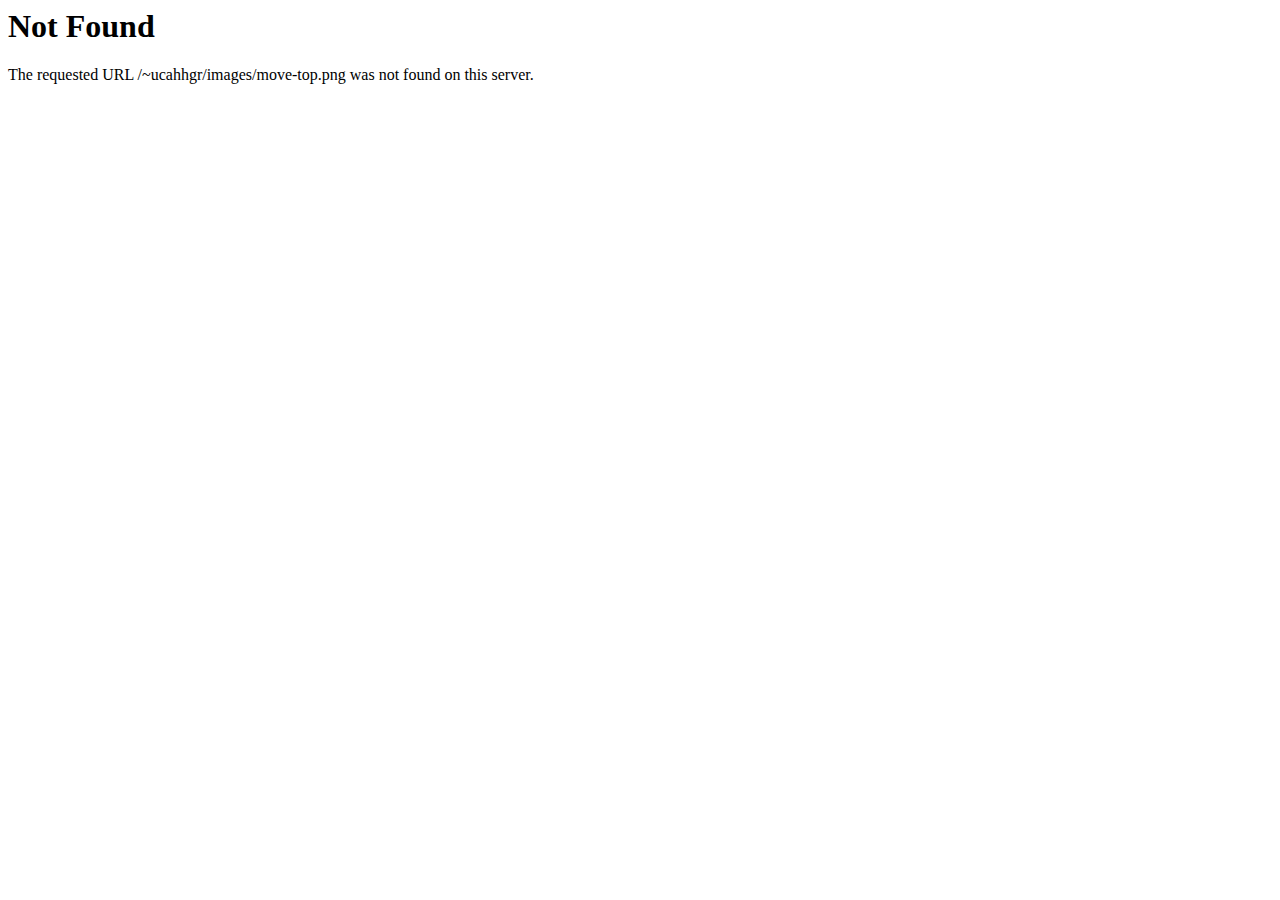
<file: images/move-top.html>
<!DOCTYPE HTML PUBLIC "-//IETF//DTD HTML 2.0//EN">
<html><head>
<title>404 Not Found</title>
</head><body>
<h1>Not Found</h1>
<p>The requested URL /~ucahhgr/images/move-top.png was not found on this server.</p>
</body></html>
</file>
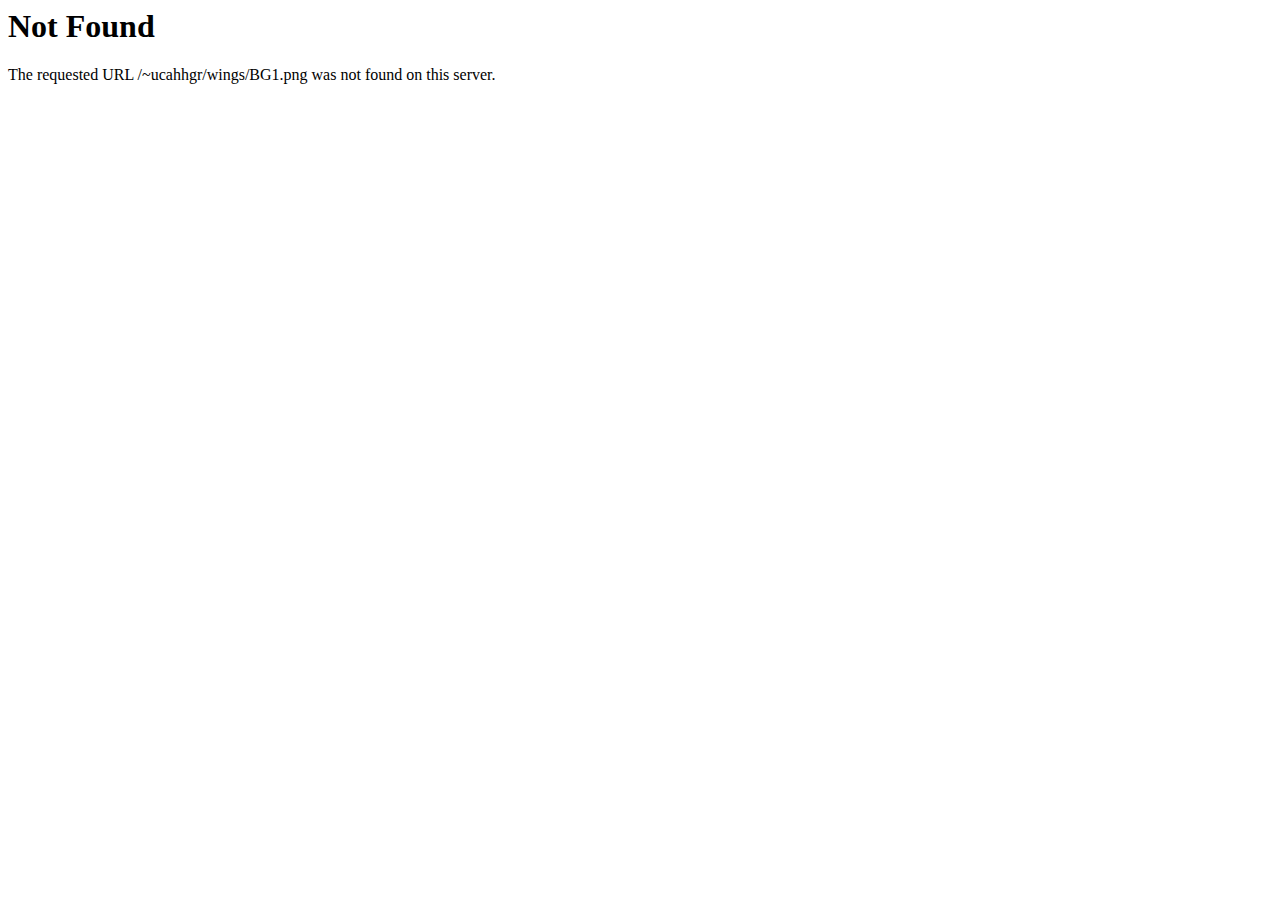
<file: wings/BG1.html>
<!DOCTYPE HTML PUBLIC "-//IETF//DTD HTML 2.0//EN">
<html><head>
<title>404 Not Found</title>
</head><body>
<h1>Not Found</h1>
<p>The requested URL /~ucahhgr/wings/BG1.png was not found on this server.</p>
</body></html>
</file>
